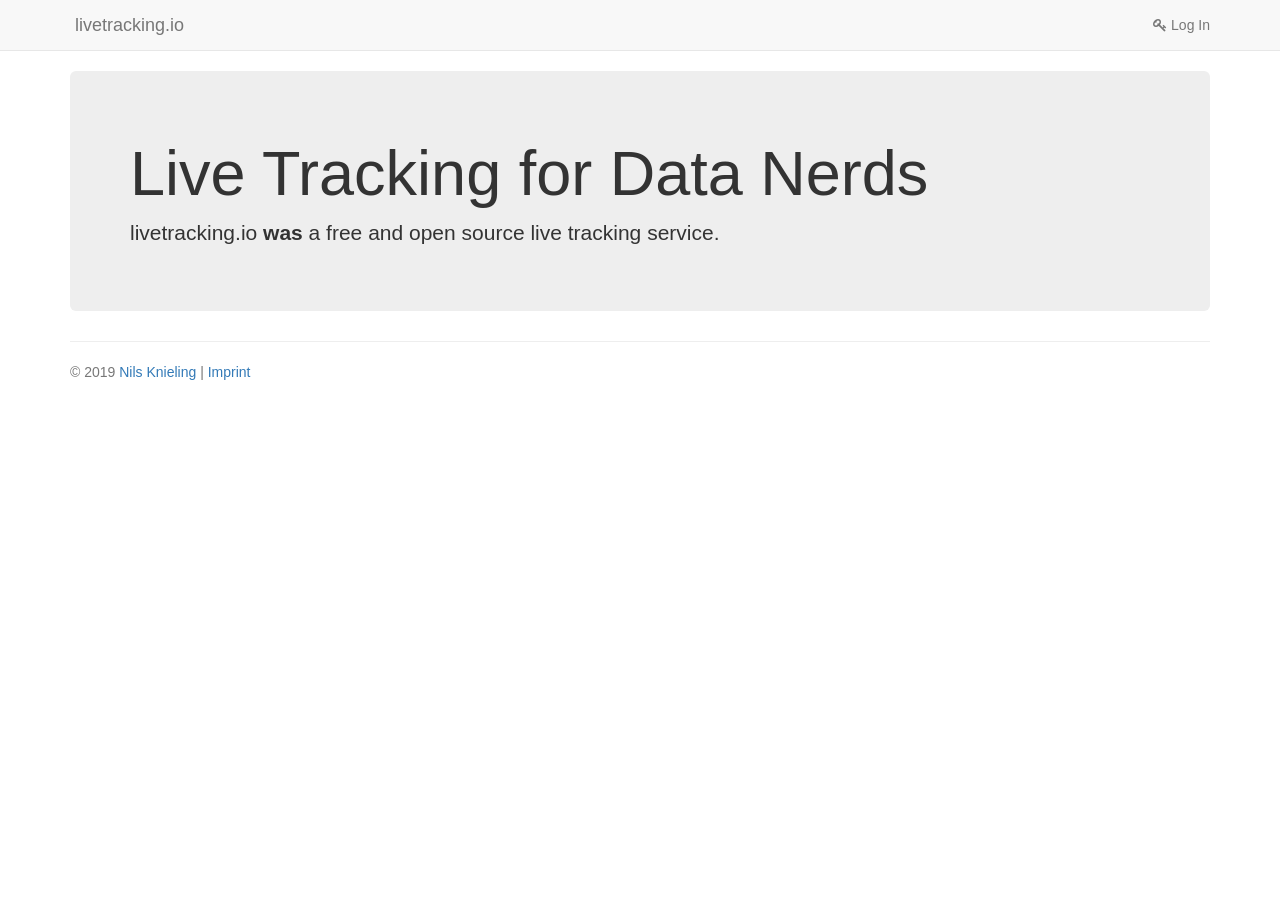
<file: index.html>
<!DOCTYPE HTML>
<html lang="en">
<head>
<meta charset="utf-8">
<meta http-equiv="X-UA-Compatible" content="IE=edge">
<meta name="viewport" content="width=device-width, initial-scale=1">
<title>Live Tracking in Real Time - GPS - ANT+ and Bluetooth - livetracking.io</title>
<link rel="apple-touch-icon" href="https://livetracking.io/touchicon.png">
<link rel="shortcut icon" href="https://livetracking.io/favicon.ico">
<link rel="stylesheet" href="https://cdnjs.cloudflare.com/ajax/libs/twitter-bootstrap/3.3.7/css/bootstrap.min.css">
<link rel="stylesheet" href="https://cdnjs.cloudflare.com/ajax/libs/font-awesome/4.7.0/css/font-awesome.min.css">
<link rel="stylesheet" href="https://livetracking.io/font/style.css">
<style>
.frontpage-jumbotron-buttons {
	line-height: 52px;
}
</style>
</head>
<body>
<nav class="navbar navbar-default navbar-static-top">
	<div class="container">
		<div class="navbar-header">
			<button type="button" class="navbar-toggle collapsed" data-toggle="collapse" data-target="#navbar" aria-expanded="false" aria-controls="navbar">
				<span class="sr-only">Toggle navigation</span>
				<span class="icon-bar"></span>
				<span class="icon-bar"></span>
				<span class="icon-bar"></span>
			</button>
			<a class="navbar-brand" href="https://livetracking.io/">
				<i class="fa icon-livetracking" aria-hidden="true"></i>
				livetracking.io
			</a>
		</div>
		<div id="navbar" class="navbar-collapse collapse">
			<ul class="nav navbar-nav navbar-right">
				<li>
					<a href="https://my.livetracking.io/dashboard"
						title="Enter your username in lowercase">
						<i class="fa fa-key" aria-hidden="true"></i>
						Log In
					</a>
				</li>
			</ul>
		</div>
	</div>
</nav>
<div class="container">


<div class="jumbotron">

<h1>Live Tracking for Data Nerds</h1>
<p>
	livetracking.io <b>was</b> a free and open source live tracking service.
</p>

</div> <!-- // jumbotron -->
<hr>
<footer>
	<p class="text-muted">
		&copy; 2019 <a href="https://github.com/Cyclenerd">Nils Knieling</a>
		|
		<a href="https://livetracking.io/imprint.html">Imprint</a>
	</p>
</footer>
</div> <!-- // container -->

<script src="https://cdnjs.cloudflare.com/ajax/libs/jquery/1.12.4/jquery.min.js"></script>
<script src="https://cdnjs.cloudflare.com/ajax/libs/twitter-bootstrap/3.3.7/js/bootstrap.min.js"></script>

</body>
</html>
</file>
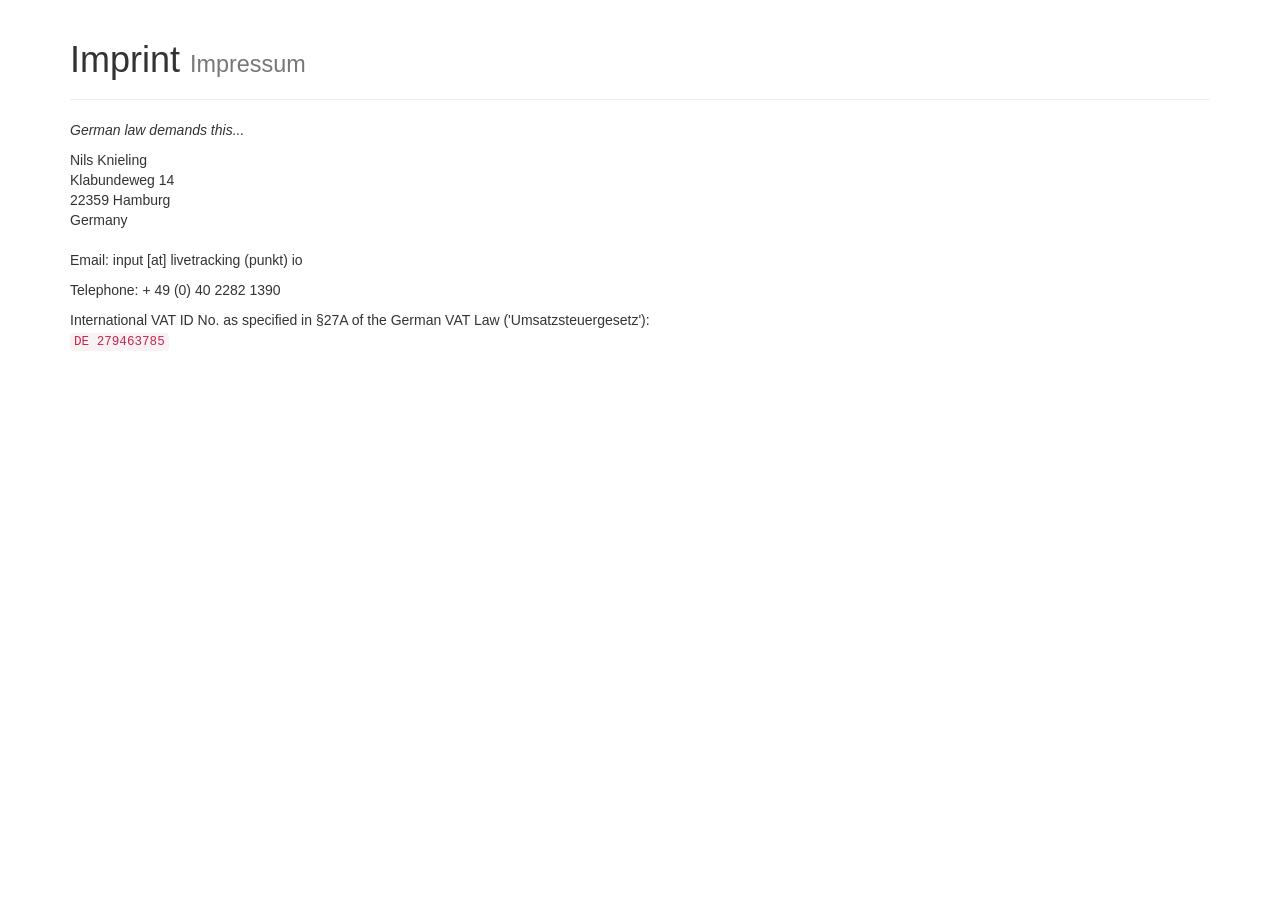
<file: imprint.html>
<!DOCTYPE HTML>
<html lang="en">
<head>
<meta charset="utf-8">
<meta http-equiv="X-UA-Compatible" content="IE=edge">
<meta name="viewport" content="width=device-width, initial-scale=1">
<meta name="robots" content="noindex, nofollow">
<title>Imprint - livetracking.io</title>
<link rel="stylesheet" href="https://cdnjs.cloudflare.com/ajax/libs/twitter-bootstrap/3.3.7/css/bootstrap.min.css">
</head>
<body>

<div class="container">

<div class="page-header">
	<h1>
		Imprint
		<small>Impressum</small>
	</h1>
</div>

<p>
	<i>German law demands this...</i>
</p>

<address>
Nils Knieling<br>
Klabundeweg 14<br>
22359 Hamburg<br>
Germany
</address>

<p>
Email: input [at] livetracking (punkt) io</p>

<p>
Telephone: + 49 (0) 40 2282 1390</p>

<p>
International VAT ID No. as specified in §27A of the German VAT Law ('Umsatzsteuergesetz'):<br>
<code>DE 279463785</code>
</p>

</div>

</body>
</html>
</file>
